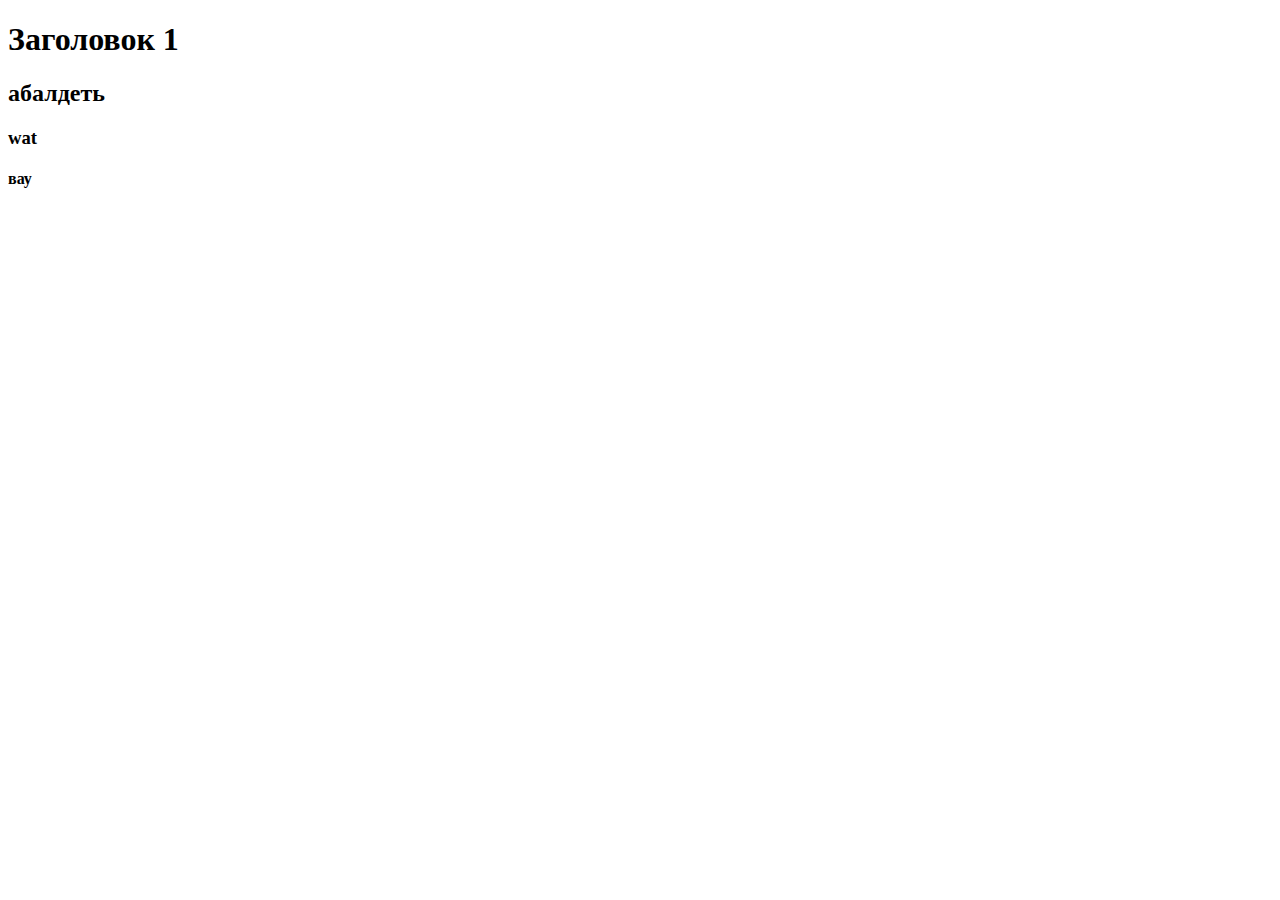
<file: index.html>
<!DOCTYPE html>
<head>
    <title>Абед</title>    
</head>
    
    <body>
        <div>
            <h1>Заголовок 1</h1>
            <h2>абалдеть</h2>
            <h3>wat</h3>
            <h4>вау</h4>
        </div>
    </body> 
</html>
</file>
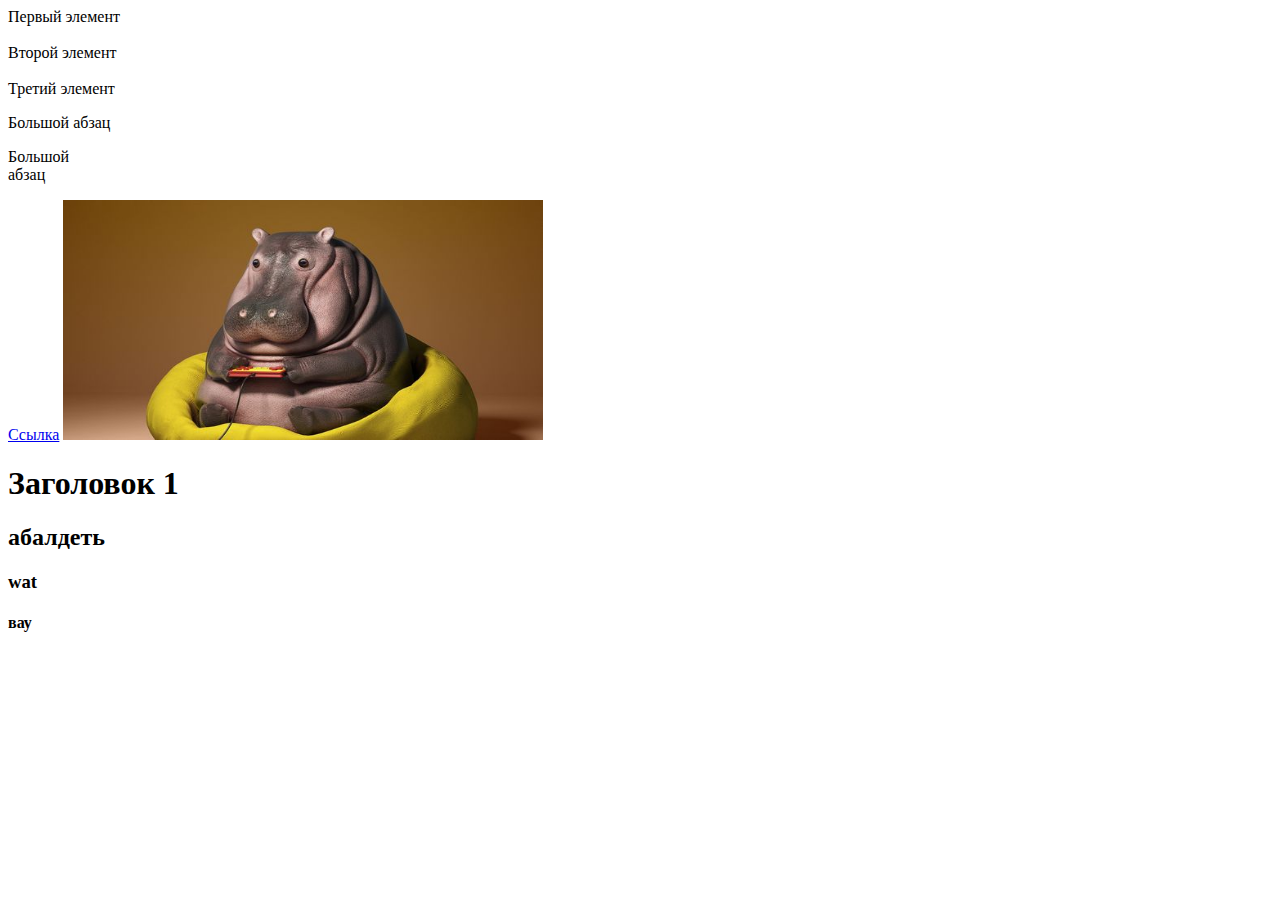
<file: hell/index.html>
<!DOCTYPE html>
<head>
    <title>Абед</title>    
</head>
        
        <body>
            <div>
                    <uI>
                        <li>Первый элемент</li>
                        <br>
                        <li>Второй элемент</li>
                        <br>
                        <li>Третий элемент</li>
                 </uI>
                <p>Большой абзац</p>
                <p>Большой <br> абзац</p>
                <a href="https://ya.ru/">Ссылка</a>
                <img src="images/mid_288114_951222.jpg" width="480" height="240" alt= "че"> 
            <h1>Заголовок 1</h1>
            <h2>абалдеть</h2>
            <h3>wat</h3>
            <h4>вау</h4>
        </div>
    </body> 
</html>
</file>
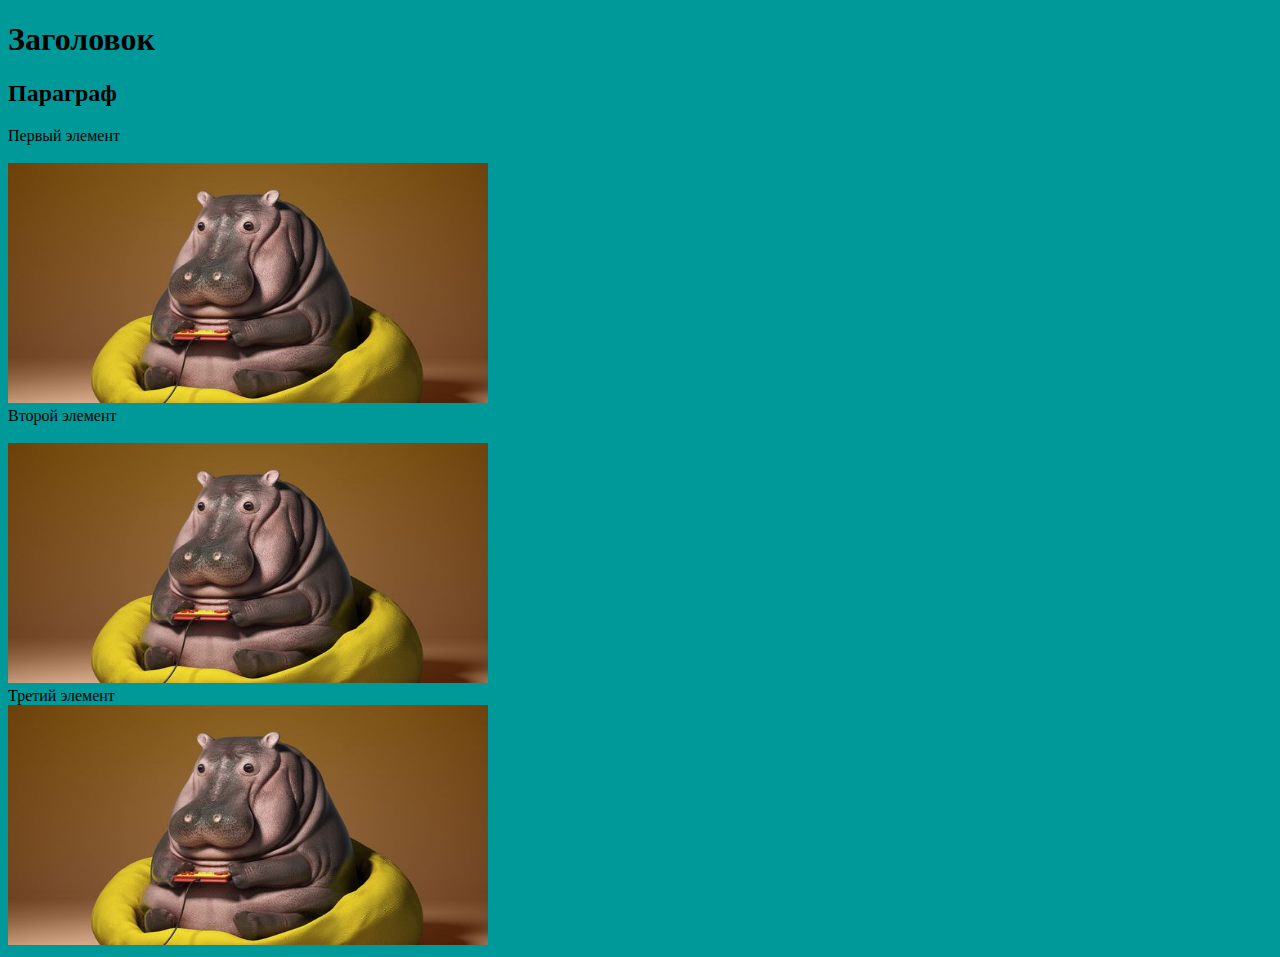
<file: hell/index2.html>
<!DOCTYPE html>
<head>
    <title>Сайтик</title>
    <link rel="stylesheet" href="styles/style.css">    
</head>
<body>
    <div>
        <h1>Заголовок</h1>
        <h2>Параграф</h2>
        <uI>
            <li>Первый элемент</li>
            <br>
            <img src="images/mid_288114_951222.jpg" width="480" height="240" alt= "че"> 
            <li>Второй элемент</li>
            <br>
            <img src="images/mid_288114_951222.jpg" width="480" height="240" alt= "че"> 
            <li>Третий элемент</li>
            <img src="images/mid_288114_951222.jpg" width="480" height="240" alt= "че"> 
     </uI>
    </div>
</body>
</file>
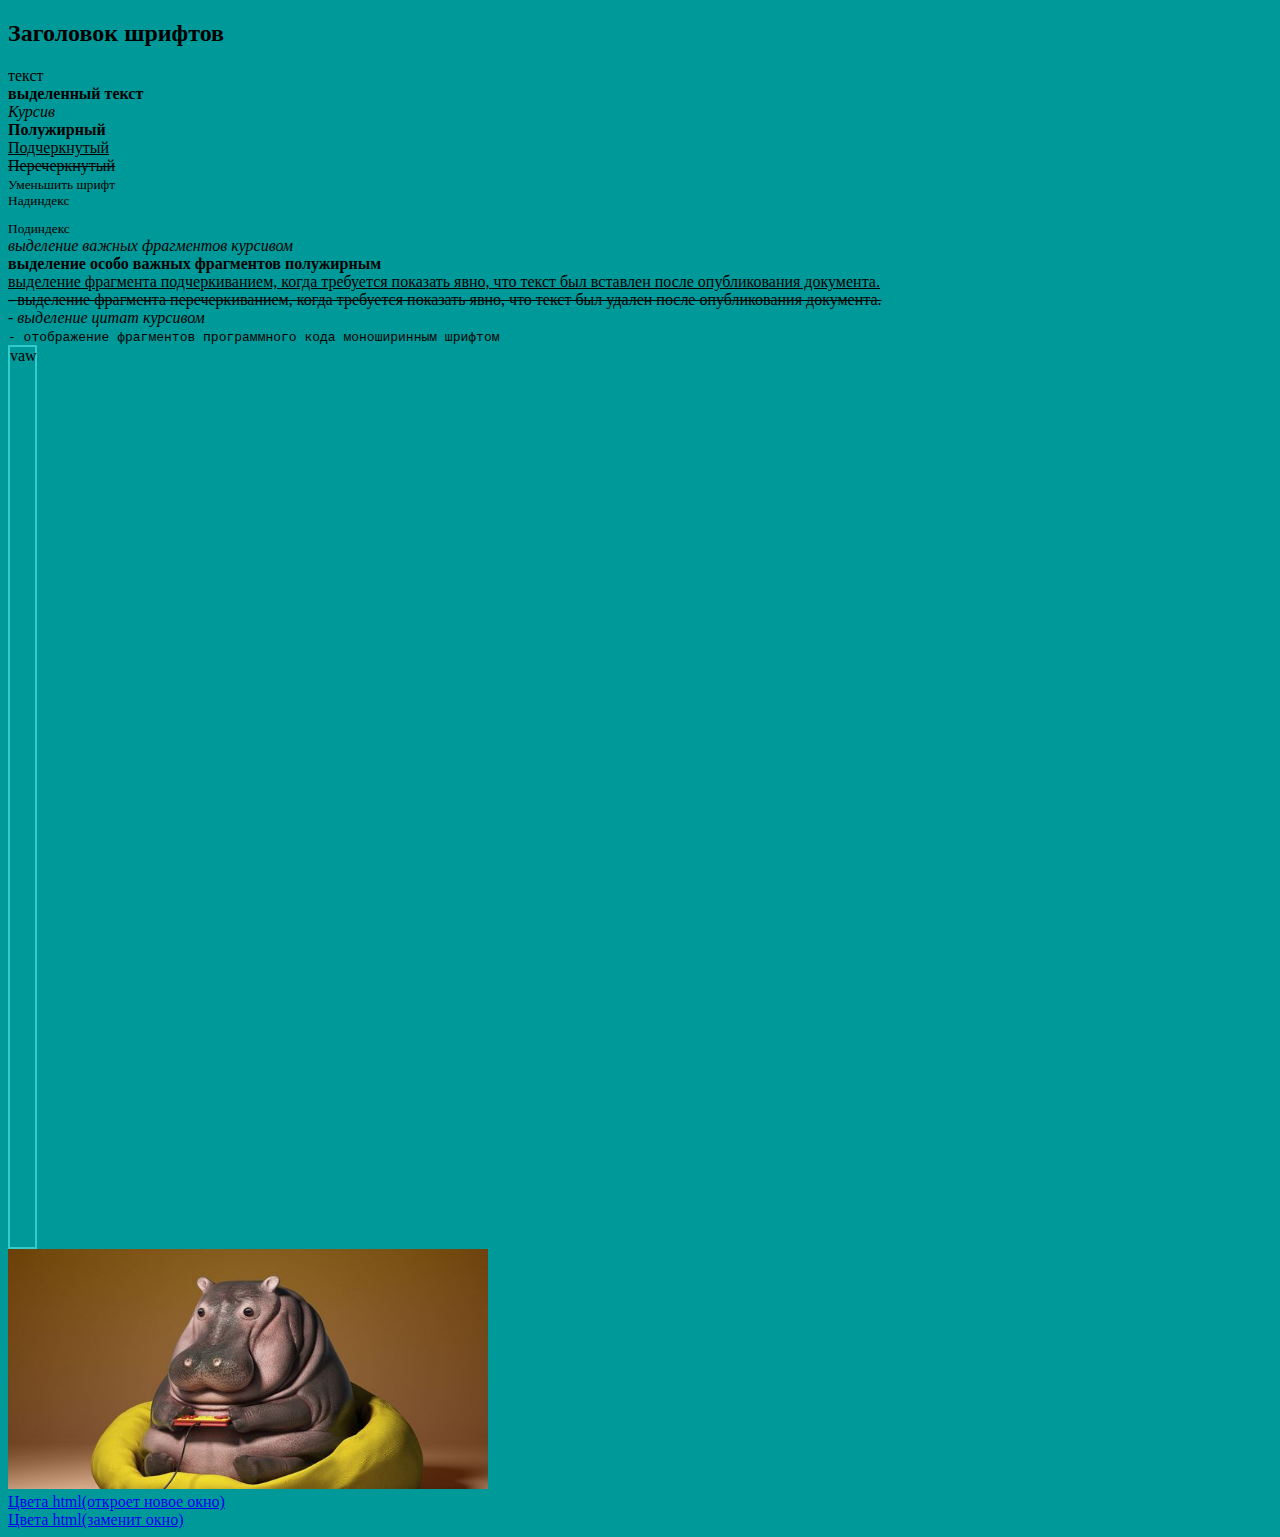
<file: hell/index3.html>
<!DOCTYPE html>
<html lang="en">
<head>
    <meta charset="UTF-8">
    <meta http-equiv="X-UA-Compatible" content="IE=edge">
    <meta name="viewport" content="width=device-width, initial-scale=1.0">
    <title>Document</title>
    <link rel="stylesheet" href="styles/style.css">
</head>
<body>
    <h2 id="chro">Заголовок шрифтов</h2>
    <span>текст</span>
    <br>
    <b> выделенный текст </b>
    <br>
    <i>Курсив</i>
    <br>
    <b>Полужирный</b>
    <br>
    <u>Подчеркнутый</u>
    <br>
    <s>Перечеркнутый</s>
    <br>
    <small>Уменьшить шрифт</small>
    <br>
    <sup>Надиндекс</sup>
    <br>
    <sub>Подиндекс</sub>
    <br>
    <em> выделение важных фрагментов курсивом </em>
    <br>
    <strong> выделение особо важных фрагментов полужирным </strong>
    <br>
    <ins> выделение фрагмента подчеркиванием, когда требуется показать явно, что текст был вставлен после опубликования документа. </ins>
    <br>
    <del> - выделение фрагмента перечеркиванием, когда требуется показать явно, что текст был удален после опубликования документа.</del>
    <br>
    <cite> - выделение цитат курсивом</cite>
    <br>
    <code> - отображение фрагментов программного кода моноширинным шрифтом</code>
    <div id="nechro">vaw</div>
    <a href="#chro">
        <img src="images/mid_288114_951222.jpg" width="480" height="240" alt= "че">
    </a>
    <br>
    <a href="https://colorscheme.ru/html-colors.html" target="_blank">Цвета html(откроет новое окно)</a>
    <br>
    <a href="https://colorscheme.ru/html-colors.html" target="_self">Цвета html(заменит окно)</a>
</body>

</html>
</file>
<file: hell/styles/style.css>
body {
    background-color: #009999;
}
ul li {
    display: inline;
}
#nechro{
    border: 2px solid #33CCCC;
    width: 25px;
    height: 100vh;
}
</file>
